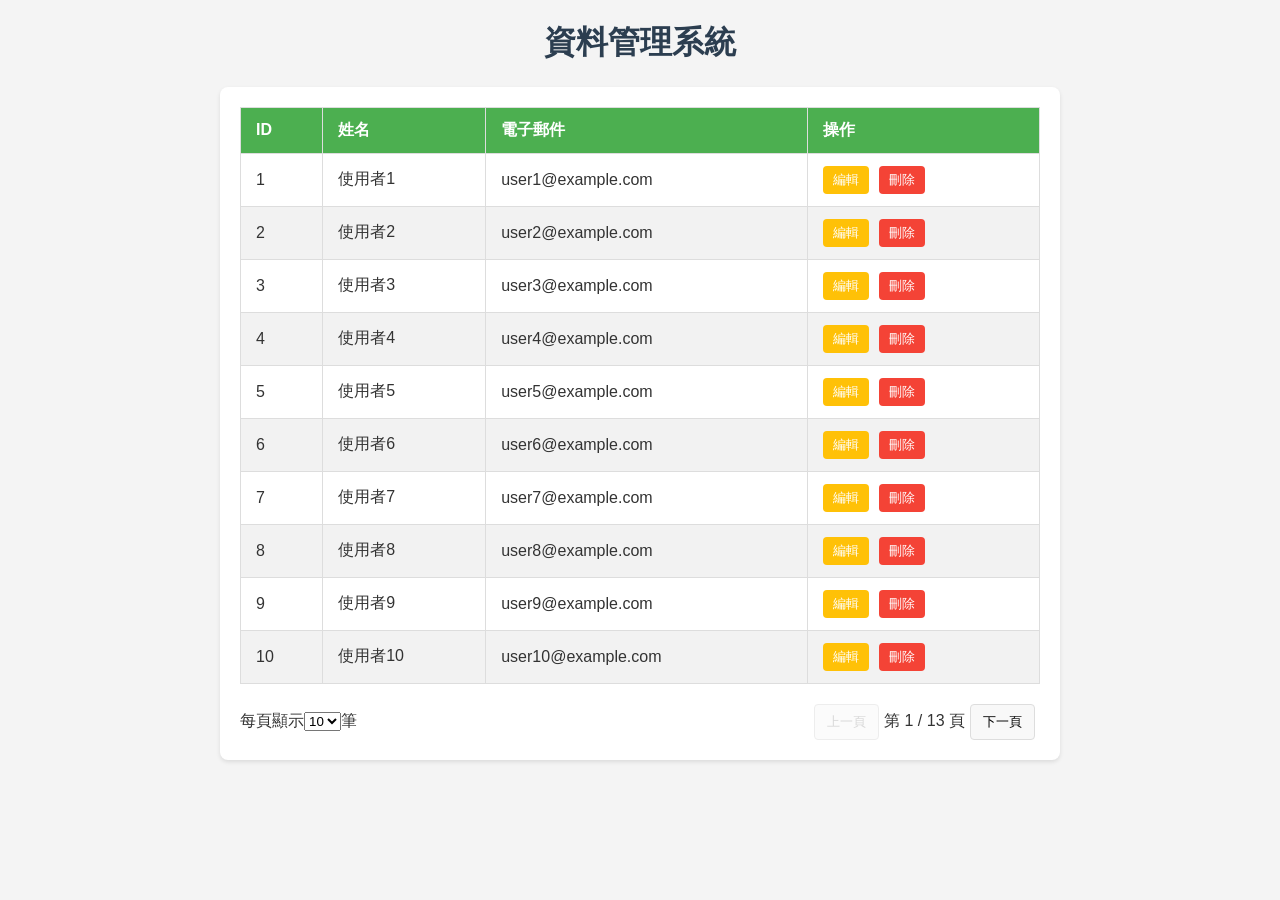
<file: index.html>
<!DOCTYPE html>
<html lang="zh-Hant">
<head>
    <meta charset="UTF-8">
    <meta name="viewport" content="width=device-width, initial-scale=1.0">
    <title>資料管理系統</title>
    <link rel="stylesheet" href="style.css">
</head>
<body>

    <h1>資料管理系統</h1>

    <div id="app">
        <table>
            <thead>
                <tr>
                    <th>ID</th>
                    <th>姓名</th>
                    <th>電子郵件</th>
                    <th>操作</th>
                </tr>
            </thead>
            <tbody id="data-table-body">
                <!-- 資料將由 JavaScript 動態載入 -->
            </tbody>
        </table>

        <div class="pagination">
            <div class="page-info">
                <span>每頁顯示</span>
                <select id="items-per-page">
                    <option value="10">10</option>
                    <option value="25">25</option>
                    <option value="50">50</option>
                </select>
                <span>筆</span>
            </div>
            <div class="page-controls">
                <button id="prev-page">上一頁</button>
                <span id="page-numbers"></span>
                <button id="next-page">下一頁</button>
            </div>
        </div>
    </div>

    <script src="script.js"></script>
</body>
</html>
</file>
<file: style.css>
body {
    font-family: 'Arial', sans-serif;
    margin: 20px;
    background-color: #f4f4f4;
    color: #333;
}

#app {
    max-width: 800px;
    margin: auto;
    background: #fff;
    padding: 20px;
    border-radius: 8px;
    box-shadow: 0 2px 4px rgba(0,0,0,0.1);
}

h1 {
    text-align: center;
    color: #2c3e50;
}

table {
    width: 100%;
    border-collapse: collapse;
    margin-bottom: 20px;
}

th, td {
    padding: 12px 15px;
    border: 1px solid #ddd;
    text-align: left;
}

th {
    background-color: #4CAF50;
    color: white;
}

tr:nth-child(even) {
    background-color: #f2f2f2;
}

tr:hover {
    background-color: #ddd;
}

td button {
    padding: 5px 10px;
    border: none;
    border-radius: 4px;
    cursor: pointer;
    margin-right: 5px;
}

td button.edit {
    background-color: #ffc107;
    color: white;
}

td button.delete {
    background-color: #f44336;
    color: white;
}

.pagination {
    display: flex;
    justify-content: space-between;
    align-items: center;
    margin-top: 20px;
}

.page-info, .page-controls {
    display: flex;
    align-items: center;
}

.page-controls button {
    padding: 8px 12px;
    margin: 0 5px;
    border: 1px solid #ddd;
    background-color: #f8f8f8;
    cursor: pointer;
    border-radius: 4px;
}

.page-controls button:disabled {
    cursor: not-allowed;
    opacity: 0.5;
}

.page-controls #page-numbers span {
    margin: 0 5px;
    cursor: pointer;
    padding: 8px 12px;
}

.page-controls #page-numbers span.active {
    font-weight: bold;
    color: #4CAF50;
    text-decoration: underline;
}
</file>
